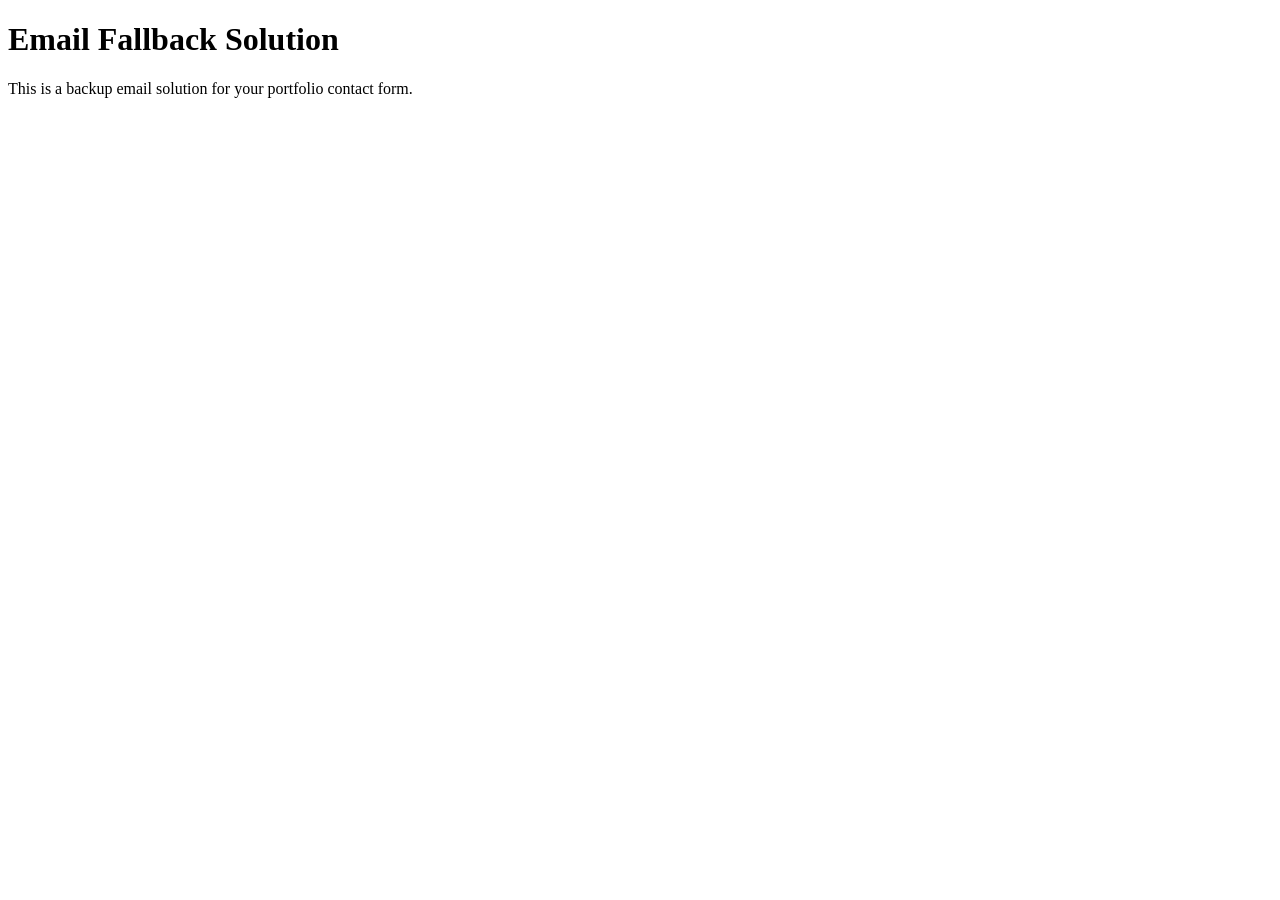
<file: MyPortfolio-main/email-fallback.html>
<!DOCTYPE html>
<html lang="en">
<head>
    <meta charset="UTF-8">
    <meta name="viewport" content="width=device-width, initial-scale=1.0">
    <title>Email Fallback</title>
</head>
<body>
    <h1>Email Fallback Solution</h1>
    <p>This is a backup email solution for your portfolio contact form.</p>
</body>
</html>
</file>
